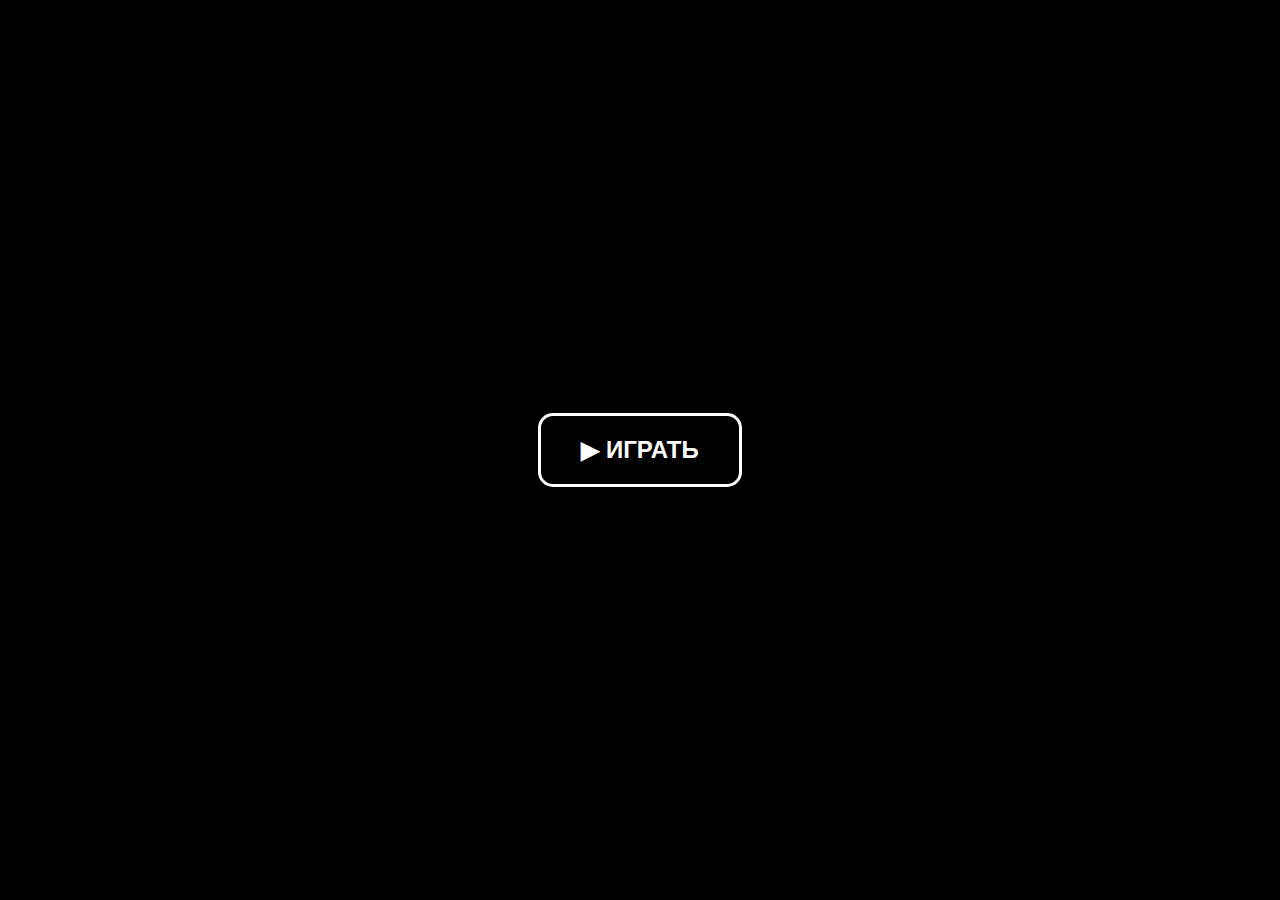
<file: index.html>
<!DOCTYPE html>
<html lang="ru">
<head>
    <meta charset="UTF-8">
    <meta name="viewport" content="width=device-width, initial-scale=1.0">
    <meta name="description" content="Веселая игра для детей с анимированными картинками. Нажимайте клавиши или кликайте мышью!">
    <meta name="keywords" content="игра для детей, анимация, картинки, развивающая игра">
    <meta name="author" content="Kid Clicker Game">
    <title>Kid Clicker Game</title>
    
    <!-- Фавиконки -->
    <link rel="apple-touch-icon" sizes="180x180" href="favicon/apple-touch-icon.png">
    <link rel="icon" type="image/png" sizes="32x32" href="favicon/favicon-32x32.png">
    <link rel="icon" type="image/png" sizes="16x16" href="favicon/favicon-16x16.png">
    <link rel="manifest" href="favicon/site.webmanifest">
    <link rel="shortcut icon" href="favicon.ico">
    
    <!-- Мета-теги для мобильных устройств -->
    <meta name="mobile-web-app-capable" content="yes">
    <meta name="apple-mobile-web-app-capable" content="yes">
    <meta name="apple-mobile-web-app-status-bar-style" content="black-translucent">
    <meta name="apple-mobile-web-app-title" content="KidClicker">
    <meta name="theme-color" content="#000000">
    
    <link rel="stylesheet" href="style.css">
</head>
<body class="dark-theme">
    <!-- Начальный экран -->
    <div id="startScreen" class="start-screen">
        <div id="loadingIndicator" class="loading-indicator">
            <div class="loading-spinner"></div>
            <p>Загружаем картинки...</p>
        </div>
        <button id="playButton" class="play-button hidden">▶ ИГРАТЬ</button>
    </div>

    <!-- Игровой экран -->
    <div id="gameScreen" class="game-screen hidden">
        <!-- Контролы в углу -->
        <div class="controls">
            <button id="themeToggle" class="control-button">
                <img id="themeIcon" src="icons/theme_dark.svg" alt="Переключить тему">
            </button>
            <button id="exitButton" class="control-button">
                <img id="exitIcon" src="icons/close_dark.svg" alt="Выйти">
            </button>
        </div>

        <!-- Игровая область для картинок -->
        <div id="gameArea" class="game-area"></div>
    </div>

    <script src="script.js"></script>
</body>
</html>
</file>
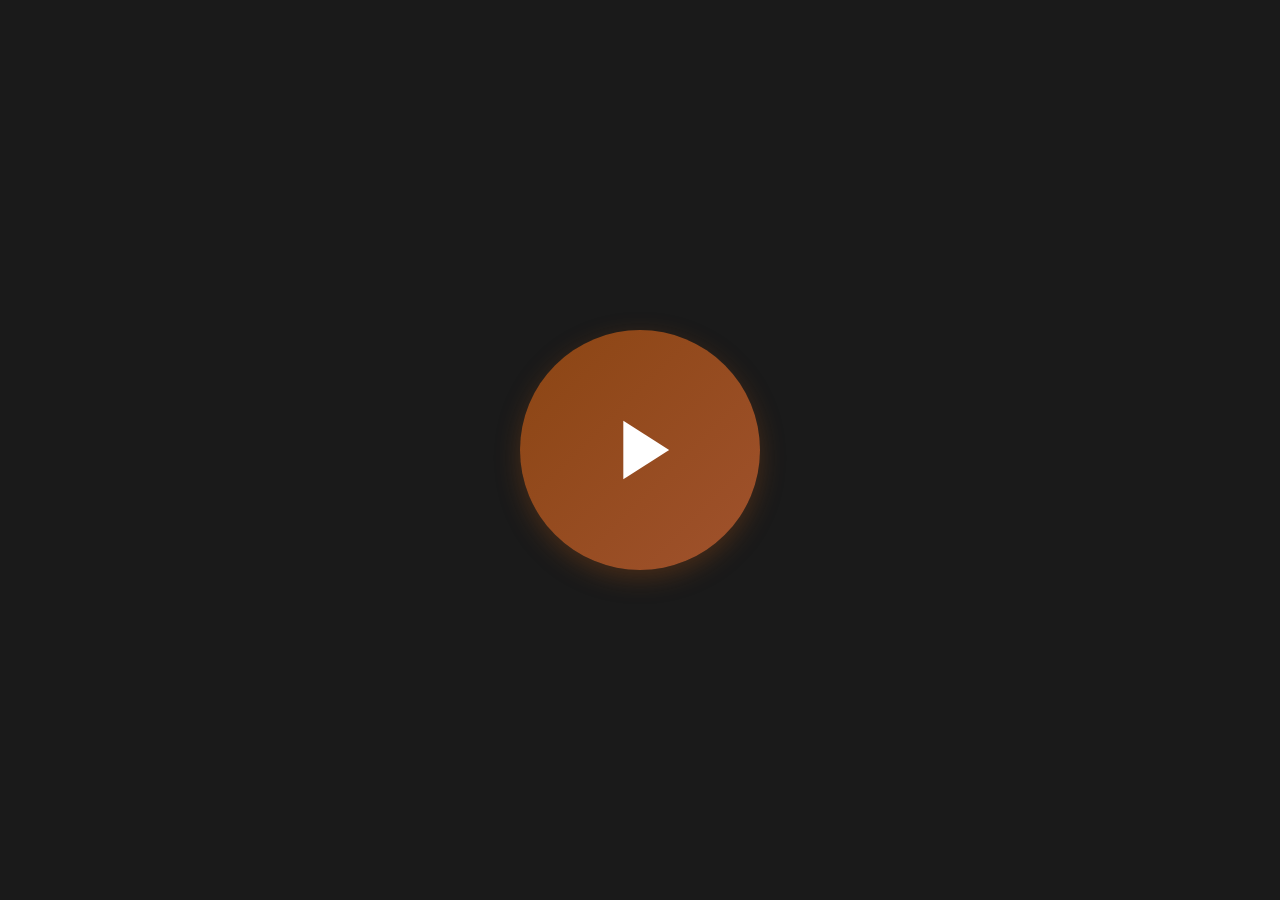
<file: noise/index.html>
<!DOCTYPE html>
<html lang="ru">
<head>
    <meta charset="UTF-8">
    <meta name="viewport" content="width=device-width, initial-scale=1.0">
    <title>Brown Noise Player</title>
    <meta name="apple-mobile-web-app-capable" content="yes">
    <meta name="apple-mobile-web-app-status-bar-style" content="black">
    <meta name="apple-mobile-web-app-title" content="Brown Noise">
    <meta name="theme-color" content="#1a1a1a">
    <link rel="stylesheet" href="style.css">
</head>
<body>
    <button id="playPauseBtn" class="play-pause-btn">
        <svg id="playIcon" class="icon" viewBox="0 0 24 24" fill="currentColor">
            <path d="M8 5v14l11-7z"/>
        </svg>
        <svg id="pauseIcon" class="icon hidden" viewBox="0 0 24 24" fill="currentColor">
            <path d="M6 19h4V5H6v14zm8-14v14h4V5h-4z"/>
        </svg>
    </button>
    
    <audio id="audioPlayer" loop crossorigin="anonymous" preload="auto"></audio>
    
    <script src="script.js"></script>
</body>
</html>
</file>
<file: style.css>
* {
    margin: 0;
    padding: 0;
    box-sizing: border-box;
}

body {
    width: 100vw;
    height: 100vh;
    font-family: 'Arial', sans-serif;
    overflow: hidden;
    transition: background-color 0.3s ease;
}

/* Темы */
.dark-theme {
    background-color: #000;
    color: #fff;
}

.light-theme {
    background-color: #FDAA44;
    color: #000;
}

/* Начальный экран */
.start-screen {
    display: flex;
    justify-content: center;
    align-items: center;
    width: 100%;
    height: 100%;
}

.play-button {
    padding: 20px 40px;
    font-size: 24px;
    font-weight: bold;
    border: 3px solid;
    border-radius: 15px;
    cursor: pointer;
    transition: all 0.3s ease;
    background: transparent;
}

.dark-theme .play-button {
    color: #fff;
    border-color: #fff;
}

.dark-theme .play-button:hover {
    background-color: #fff;
    color: #000;
}

.light-theme .play-button {
    color: #000;
    border-color: #000;
}

.light-theme .play-button:hover {
    background-color: #000;
    color: #fff;
}

/* Индикатор загрузки */
.loading-indicator {
    display: flex;
    flex-direction: column;
    align-items: center;
    gap: 20px;
}

.loading-spinner {
    width: 40px;
    height: 40px;
    border: 4px solid rgba(255, 255, 255, 0.3);
    border-top: 4px solid #fff;
    border-radius: 50%;
    animation: spin 1s linear infinite;
}

.dark-theme .loading-spinner {
    border: 4px solid rgba(255, 255, 255, 0.3);
    border-top: 4px solid #fff;
}

.light-theme .loading-spinner {
    border: 4px solid rgba(0, 0, 0, 0.3);
    border-top: 4px solid #000;
}

.loading-indicator p {
    font-size: 18px;
    margin: 0;
}

@keyframes spin {
    0% { transform: rotate(0deg); }
    100% { transform: rotate(360deg); }
}

/* Игровой экран */
.game-screen {
    width: 100%;
    height: 100%;
    position: relative;
}

.hidden {
    display: none;
}

/* Контролы */
.controls {
    position: fixed;
    top: 20px;
    right: 20px;
    display: flex;
    gap: 15px;
    z-index: 1000;
}

.control-button {
    width: 50px;
    height: 50px;
    border: none;
    border-radius: 50%;
    cursor: pointer;
    display: flex;
    align-items: center;
    justify-content: center;
    transition: all 0.3s ease;
    background: rgba(128, 128, 128, 0.3);
    backdrop-filter: blur(10px);
}

.control-button:hover {
    background: rgba(128, 128, 128, 0.5);
    transform: scale(1.1);
}

.control-button img {
    width: 24px;
    height: 24px;
}

/* Игровая область */
.game-area {
    width: 100%;
    height: 100%;
    position: relative;
    overflow: hidden;
}

/* Анимированные картинки */
.game-image {
    position: absolute;
    max-width: 200px;
    max-height: 200px;
    pointer-events: none;
    z-index: 100;
}

/* Анимации */
@keyframes fadeInScale {
    0% {
        opacity: 0;
        transform: scale(0);
    }
    100% {
        opacity: 1;
        transform: scale(var(--final-scale, 1.15));
    }
}

@keyframes fadeOut {
    0% {
        opacity: 1;
    }
    100% {
        opacity: 0;
    }
}

.animate-in {
    animation: fadeInScale 0.3s ease-out forwards;
}

.animate-out {
    animation: fadeOut 0.3s ease-out forwards;
}

/* Полноэкранный режим */
:fullscreen {
    width: 100vw;
    height: 100vh;
}

:-webkit-full-screen {
    width: 100vw;
    height: 100vh;
}

:-moz-full-screen {
    width: 100vw;
    height: 100vh;
}

/* Курсор в игровом режиме */
.game-mode {
    cursor: crosshair;
}

/* Адаптивность для мобильных устройств */
@media (max-width: 768px) {
    .play-button {
        padding: 15px 30px;
        font-size: 20px;
    }
    
    .controls {
        top: 15px;
        right: 15px;
        gap: 10px;
    }
    
    .control-button {
        width: 45px;
        height: 45px;
    }
    
    .control-button img {
        width: 20px;
        height: 20px;
    }
    
    .game-image {
        max-width: 150px;
        max-height: 150px;
    }
}
</file>
<file: noise/style.css>
* {
    margin: 0;
    padding: 0;
    box-sizing: border-box;
}

body {
    font-family: -apple-system, BlinkMacSystemFont, 'Segoe UI', Roboto, Helvetica, Arial, sans-serif;
    background-color: #1a1a1a;
    color: #ffffff;
    display: flex;
    justify-content: center;
    align-items: center;
    min-height: 100vh;
    overflow: hidden;
}

.play-pause-btn {
    width: 240px;
    height: 240px;
    border-radius: 50%;
    background: linear-gradient(135deg, #8B4513, #A0522D);
    border: none;
    cursor: pointer;
    display: flex;
    justify-content: center;
    align-items: center;
    box-shadow: 0 8px 25px rgba(139, 69, 19, 0.4);
    transition: all 0.3s ease;
    position: relative;
    overflow: hidden;
}

.play-pause-btn:hover {
    transform: scale(1.05);
    box-shadow: 0 12px 35px rgba(139, 69, 19, 0.6);
}

.play-pause-btn:active {
    transform: scale(0.98);
}

.icon {
    width: 100px;
    height: 100px;
    fill: white;
    transition: opacity 0.2s ease;
}

.hidden {
    display: none;
}

/* Safari optimizations */
@supports (-webkit-appearance: none) {
    .play-pause-btn {
        -webkit-tap-highlight-color: transparent;
        -webkit-touch-callout: none;
        -webkit-user-select: none;
        user-select: none;
    }
}

/* Responsive design */
@media (max-width: 480px) {
    .play-pause-btn {
        width: 200px;
        height: 200px;
    }
    
    .icon {
        width: 80px;
        height: 80px;
    }
}

/* Animation for playing state */
@keyframes pulse {
    0% {
        box-shadow: 0 8px 25px rgba(139, 69, 19, 0.4);
    }
    50% {
        box-shadow: 0 8px 35px rgba(139, 69, 19, 0.7);
    }
    100% {
        box-shadow: 0 8px 25px rgba(139, 69, 19, 0.4);
    }
}

.playing {
    animation: pulse 2s infinite;
}
</file>
